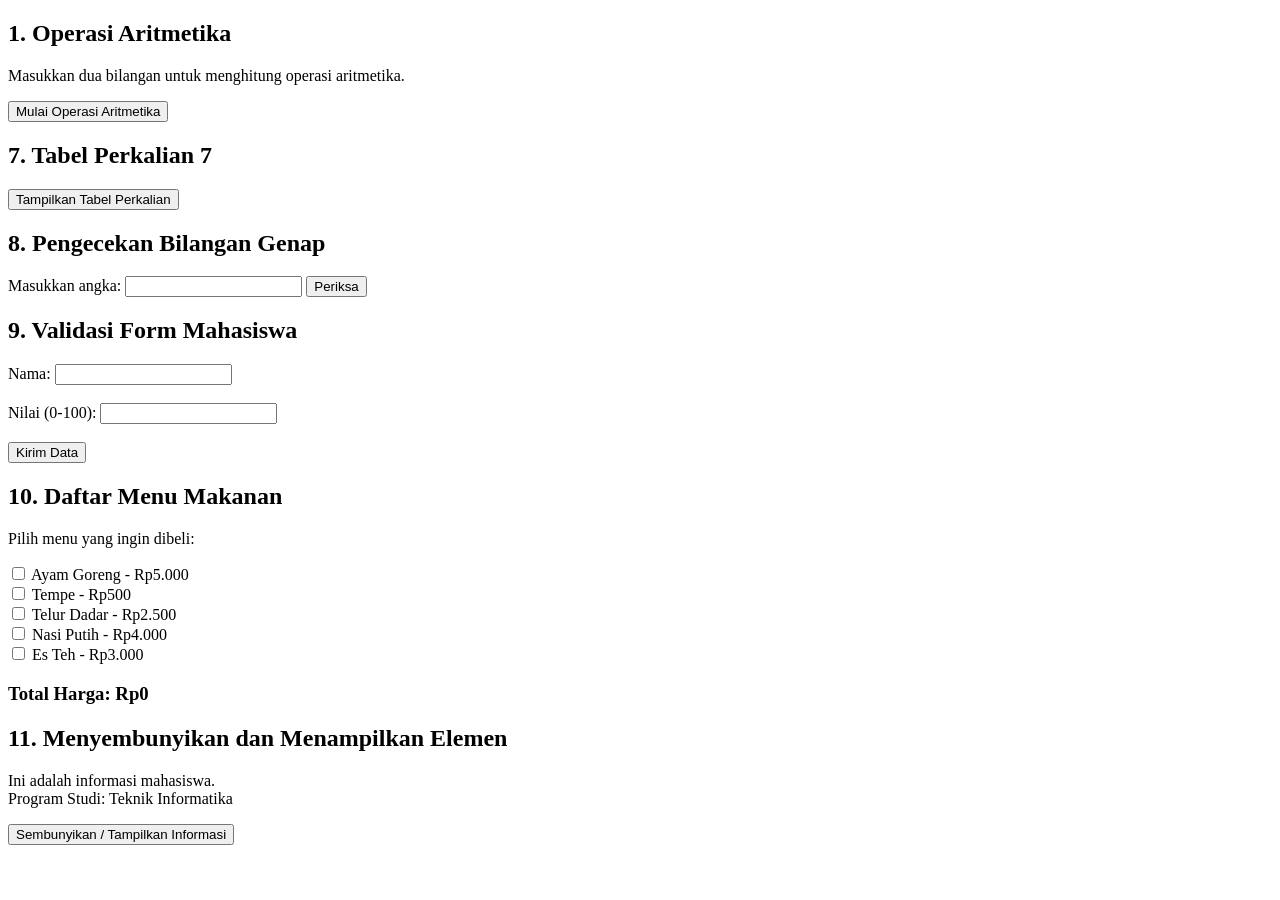
<file: eksperimen-mandiri/index.html>
<!DOCTYPE html>
<html lang="id">
<head>
    <meta charset="UTF-8">
    <meta name="viewport" content="width=device-width, initial-scale=1.0">
    <title>Bagian G - Eksperimen Mandiri</title>
</head>
<body>
    <h2>1. Operasi Aritmetika</h2>
    <p>Masukkan dua bilangan untuk menghitung operasi aritmetika.</p>
    <button type="button" onclick="operasiDasar()">Mulai Operasi Aritmetika</button>
    <p id="hasilOperasi"></p>

    <h2>7. Tabel Perkalian 7</h2>
    <button type="button" onclick="tabelPerkalian()">Tampilkan Tabel Perkalian</button>
    <pre id="hasilPerkalian"></pre>

    <h2>8. Pengecekan Bilangan Genap</h2>
    <label for="angkaGenap">Masukkan angka:</label>
    <input type="number" id="angkaGenap" step="1">
    <button type="button" onclick="periksaGenap()">Periksa</button>
    <p id="hasilGenap"></p>

    <h2>9. Validasi Form Mahasiswa</h2>
    <form id="formMahasiswa">
        <label for="nama">Nama:</label>
        <input type="text" id="nama">
        <br><br>

        <label for="nilai">Nilai (0-100):</label>
        <input type="number" id="nilai" min="0" max="100" step="any">
        <br><br>

        <button type="submit">Kirim Data</button>
    </form>
    <p id="hasilForm"></p>

    <h2>10. Daftar Menu Makanan</h2>
    <p>Pilih menu yang ingin dibeli:</p>

    <label>
        <input type="checkbox" class="menu" value="5000">
        Ayam Goreng - Rp5.000
    </label>
    <br>

    <label>
        <input type="checkbox" class="menu" value="500">
        Tempe - Rp500
    </label>
    <br>

    <label>
        <input type="checkbox" class="menu" value="2500">
        Telur Dadar - Rp2.500
    </label>
    <br>

    <label>
        <input type="checkbox" class="menu" value="4000">
        Nasi Putih - Rp4.000
    </label>
    <br>

    <label>
        <input type="checkbox" class="menu" value="3000">
        Es Teh - Rp3.000
    </label>

    <h3>Total Harga: Rp<span id="total">0</span></h3>

    <h2>11. Menyembunyikan dan Menampilkan Elemen</h2>
    <p id="informasi">
        Ini adalah informasi mahasiswa.
        <br>
        Program Studi: Teknik Informatika
    </p>

    <button type="button" onclick="toggleInformasi()">
        Sembunyikan / Tampilkan Informasi
    </button>

    <script src="script.js"></script>
</body>
</html>
</file>
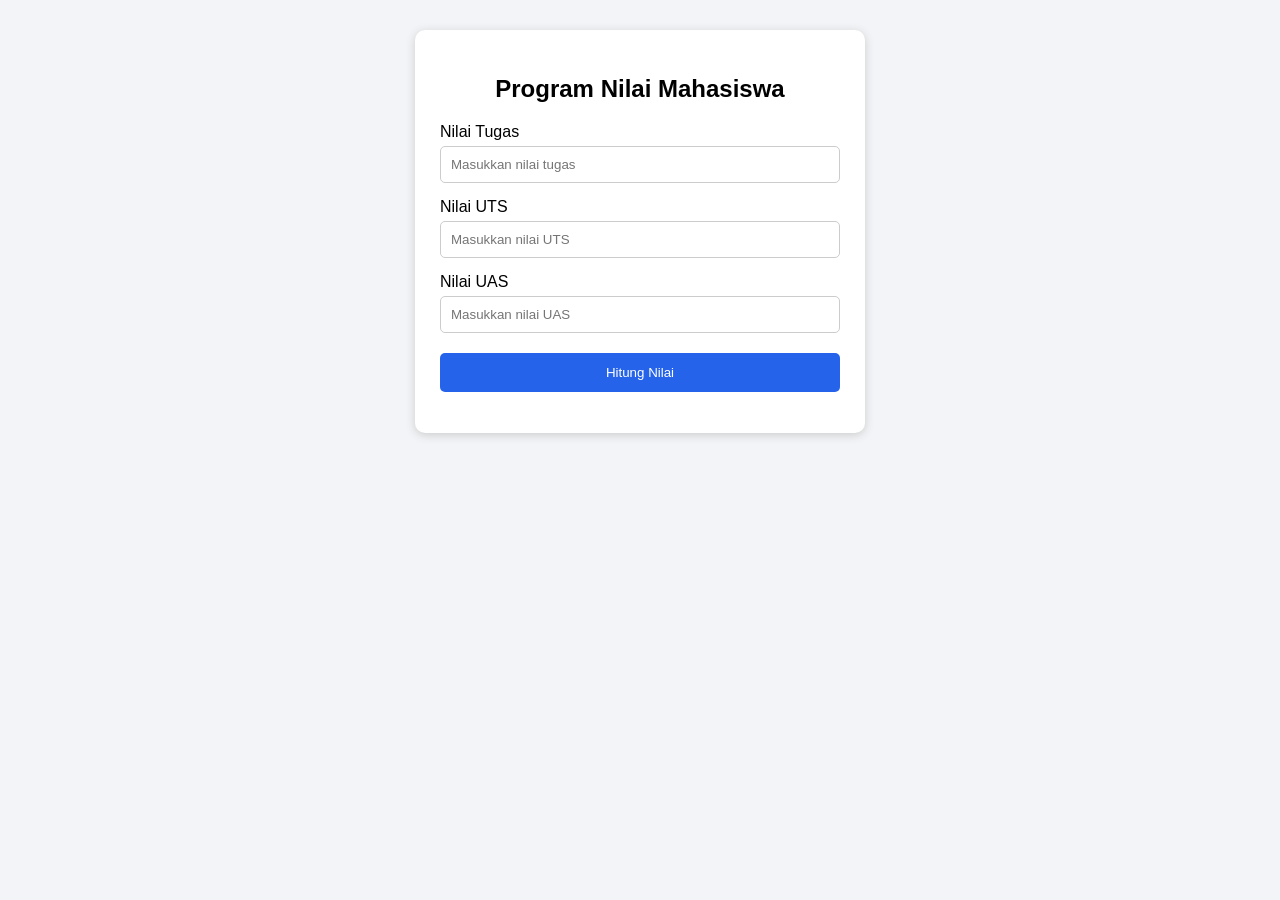
<file: mini-project/index.html>
<!DOCTYPE html>
<html lang="id">
<head>
    <meta charset="UTF-8">
    <meta name="viewport" content="width=device-width, initial-scale=1.0">
    <title>Program Nilai Mahasiswa</title>
    <link rel="stylesheet" href="style.css">
</head>
<body>

    <div class="container">
        <h2>Program Nilai Mahasiswa</h2>

        <form id="formNilai">
            <label for="tugas">Nilai Tugas</label>
            <input type="number" id="tugas" min="0" max="100"
                   placeholder="Masukkan nilai tugas" required>

            <label for="uts">Nilai UTS</label>
            <input type="number" id="uts" min="0" max="100"
                   placeholder="Masukkan nilai UTS" required>

            <label for="uas">Nilai UAS</label>
            <input type="number" id="uas" min="0" max="100"
                   placeholder="Masukkan nilai UAS" required>

            <button type="submit">Hitung Nilai</button>
        </form>

        <div id="hasil" class="hasil" hidden>
            <h3>Hasil Penilaian</h3>
            <p id="nilaiAkhir"></p>
            <p id="predikat"></p>
            <p id="status"></p>
        </div>

        <p id="pesanError"></p>
    </div>

    <script src="script.js"></script>
</body>
</html>
</file>
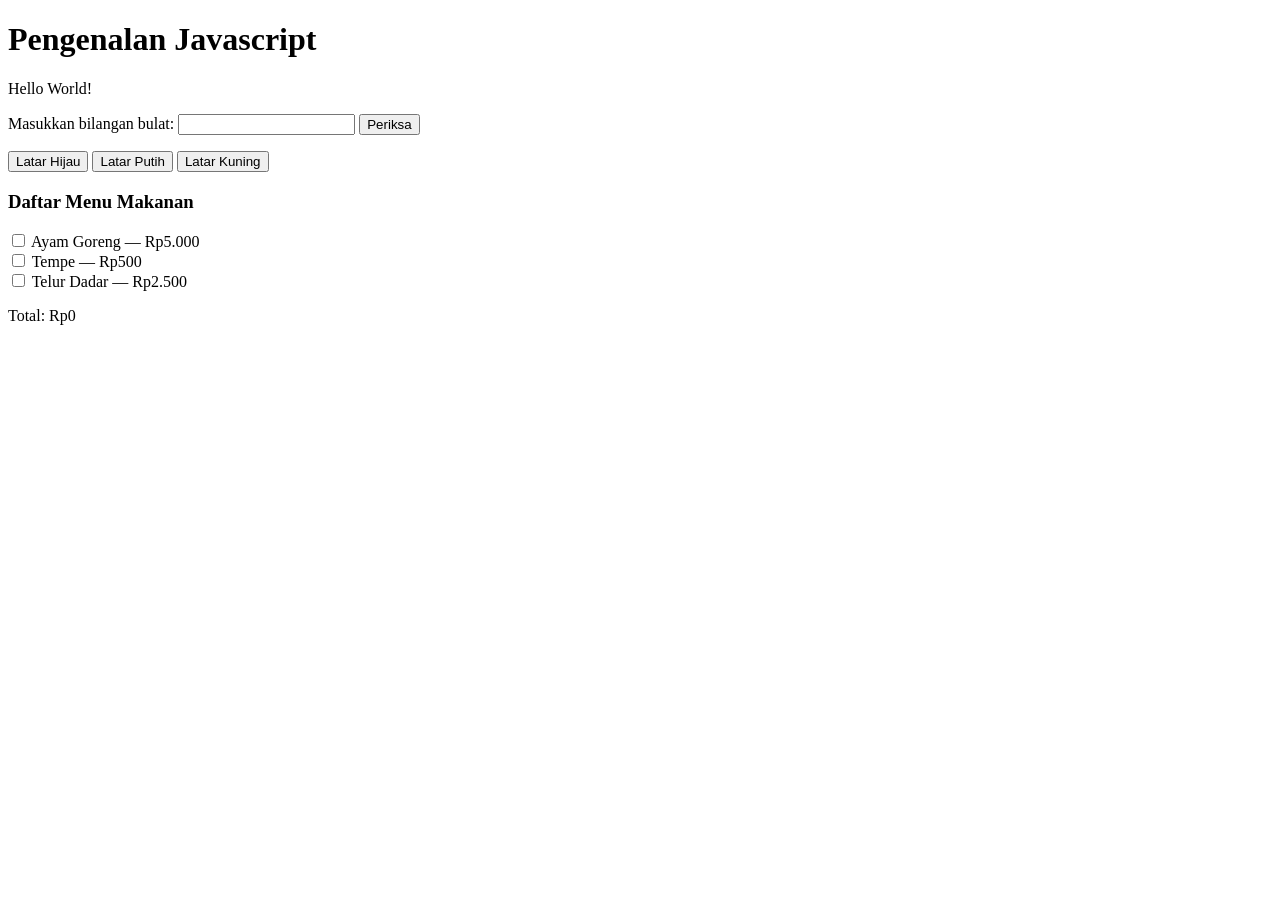
<file: lab5_javascript/latihan/index.html>
<!DOCTYPE html>
<html lang="en">
<head>
    <meta charset="UTF-8">
    <meta name="viewport" content="width=device-width, initial-scale=1.0">
    <title>Praktikum Javasript</title>
</head>
<body>
    <h1>Pengenalan Javascript</h1>
    <p id="pesan">Konnten awal</p>

    <label for="bilangan">Masukkan bilangan bulat:</label>
    <input type="number" id="bilangan" step="1">
    <button type="button" onclick="cekBilangan()">Periksa</button>
    <p id="hasilBilangan"></p>

    <button type="button" onclick="ubahWarnaLatar('lightgreen')">Latar Hijau</button>
    <button type="button" onclick="ubahWarnaLatar('white')">Latar Putih</button>
    <button type="button" onclick="ubahWarnaLatar('lightyellow')">Latar Kuning</button>

    <h3>Daftar Menu Makanan</h3>
    <label><input type="checkbox" class="menu" value="5000"> Ayam Goreng — Rp5.000</label><br>
    <label><input type="checkbox" class="menu" value="500"> Tempe — Rp500</label><br>
    <label><input type="checkbox" class="menu" value="2500"> Telur Dadar — Rp2.500</label><br>
    <p>Total: Rp<span id="total">0</span></p>
    <script src="script.js"></script>
</body>
</html>
</file>
<file: mini-project/style.css>
body {
    font-family: Arial, sans-serif;
    background-color: #f2f4f7;
    margin: 0;
    padding: 30px;
}

.container {
    max-width: 400px;
    margin: auto;
    padding: 25px;
    background-color: white;
    border-radius: 10px;
    box-shadow: 0 2px 10px #cccccc;
}

h2, h3 {
    text-align: center;
}

label {
    display: block;
    margin-top: 15px;
    margin-bottom: 5px;
}

input {
    width: 100%;
    padding: 10px;
    box-sizing: border-box;
    border: 1px solid #cccccc;
    border-radius: 5px;
}

button {
    width: 100%;
    padding: 12px;
    margin-top: 20px;
    background-color: #2563eb;
    color: white;
    border: none;
    border-radius: 5px;
    cursor: pointer;
}

button:hover {
    background-color: #1d4ed8;
}

.hasil {
    margin-top: 20px;
    padding: 15px;
    background-color: #f0f7ff;
    border-radius: 5px;
}

#pesanError {
    color: red;
    text-align: center;
}
</file>
